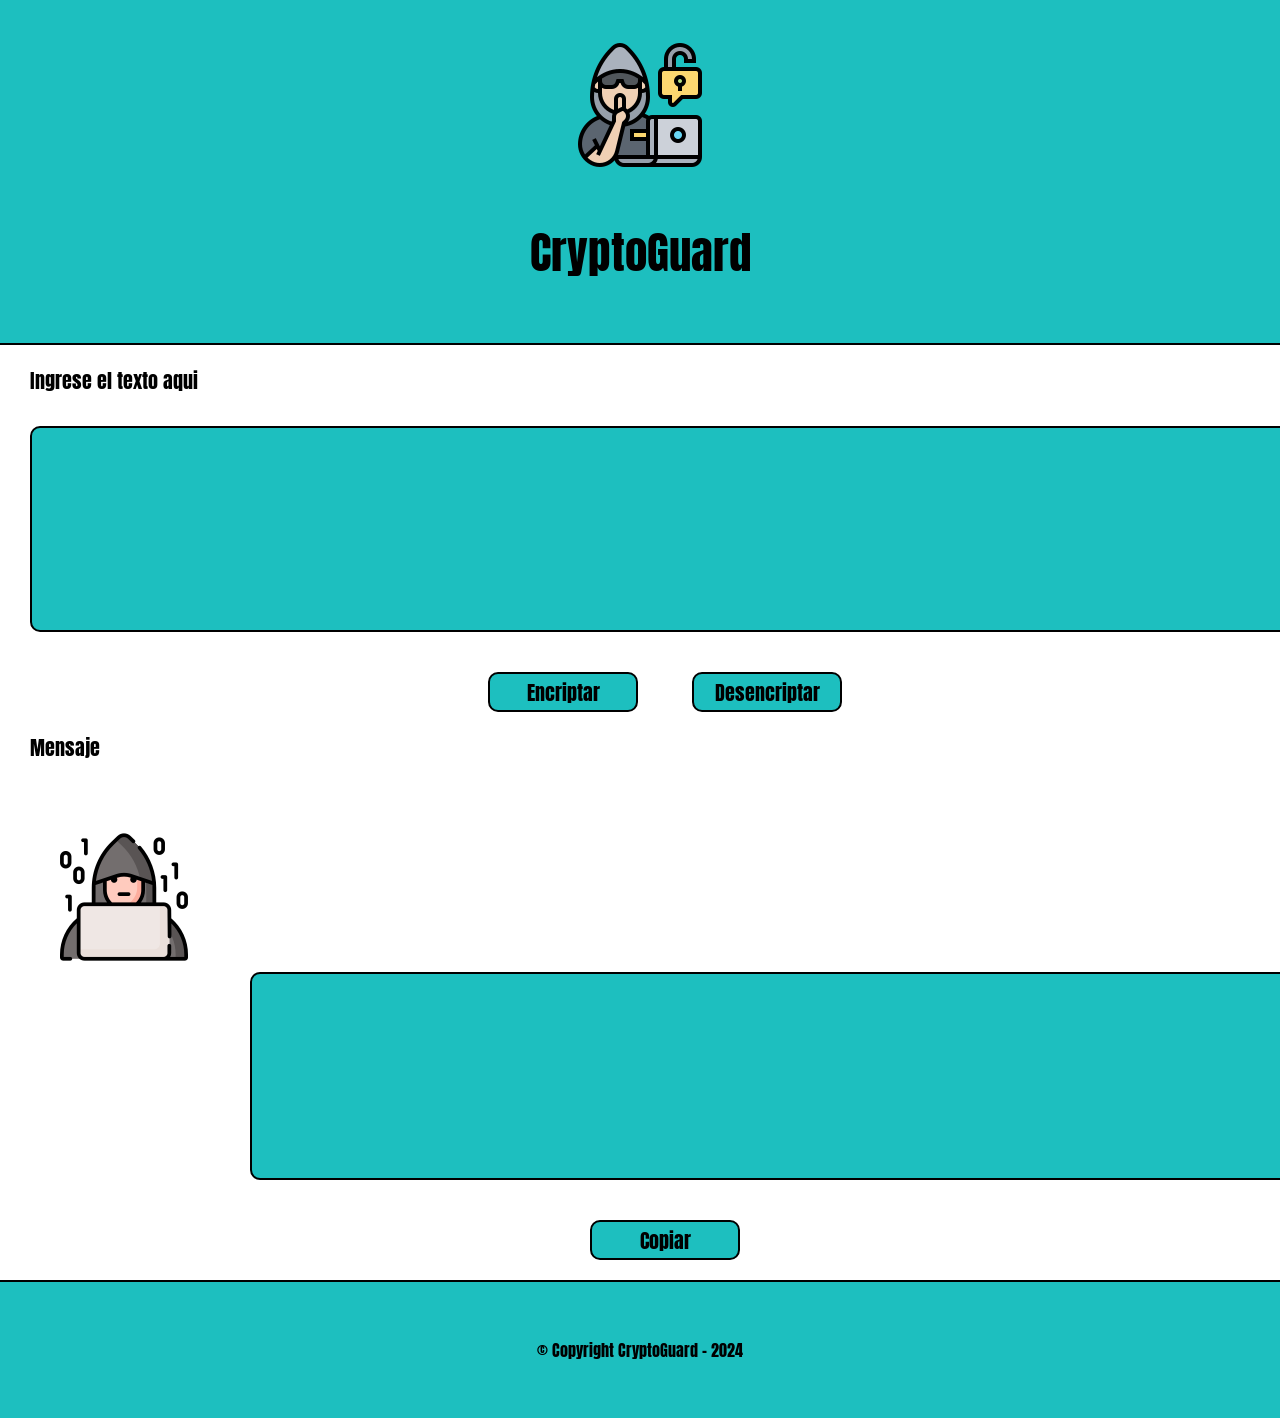
<file: index.html>
<!DOCTYPE html>
<html lang="es">
<head>
    <meta charset="UTF-8">
    <meta name="viewport" content="width=device-width, initial-scale=1.0">
    <title>CryptoGuard</title>   
    <link rel="stylesheet" href="home-style.css">
    <link rel="icon" href="img-Proyect/logo-pestaña-32px.png">

</head>
<body>
    <header>
        <div class="logo">
            <h1>
                <img src="img-Proyect/logo-128px.png">
            </h1>
        </div>
        <div class="titulo">
            <h2>
                CryptoGuard
            </h2>
        </div>
        
    </header>


    <main>
        <form>
            <label for="encrypted-Text">Ingrese el texto aqui</label>
            <input type="text" id="encrypted-Text" class="input-padron">
            <div id="mensajeError" style="color: red;"></div>
            
            <div class="btn-encriptador">
                <button type="button" id="encriptar-btn" onclick="encriptarTexto();" class="container-boton">Encriptar</button>
                <button type="button" id="desencriptador-btn" onclick="desencriptadorTexto();" class="container-boton">Desencriptar</button>
            </div>
        
            <div class="messege-encrypted">
                <label for="mensaje">Mensaje</label>
                <h1>
                    <img src="img-Proyect/img-campoEncrip-128px.png" alt="">
                </h1>
                <textarea cols="70" rows="10" id="mensaje" class="campo-mensaje">No se ha encontrado un texto aun</textarea>
            </div>
            <div class="btn-encriptador">
                <button type="button" id="btn-copiar" onclick="copiarTexto();" class="container-boton">Copiar</button>
            </div>

        </form>
    </main>

    <footer>
        <p class="copyright">&copy Copyright CryptoGuard - 2024</p>
    </footer>

    <script src="home-js.JS"></script>
</body>
</html>
</file>
<file: home-style.css>
@import url('https://fonts.googleapis.com/css2?family=Anta&family=Anton&display=swap');


body{
    margin: 0;
    background:white;
}

header{
    background: #1dbfbf;
    padding: 20px 0px;
    border-bottom-width: 2px;
    border-bottom-style: solid;
    border-bottom-color: black;
}

h1, h2 ,p, label, button, input, textarea, div {
    font-family: "Anton", sans-serif;
    font-weight: 400;
    font-style: normal;
}

.logo{
    text-align: center;
}

.titulo{
    font-size: 30px;
    text-align: center;
}


form label {
    display: block;
    font-size: 20px;
    margin: 20px 0 20px 30px
}

.input-padron{
    display: block;
    width: 1850px;
    height: 200px;
    margin: 30px 0 0 30px;
    background: #1dbfbf;  
    border: 2px solid #000000;
    border-radius: 10px;
    outline: none;
}

.container-boton{
    text-align: center;
    background: #1dbfbf;  
    border: 2px solid #000000;
    border-radius: 10px;
    font-size: 20px;
    width: 150px;
    height: 40px;
    text-decoration: none;
    margin: 40px 0 0 50px;
}

.btn-encriptador{
    text-align: center; 
}

.container-boton:hover{
    background: #125869;
    transform: scale(1.2);
}

.messege-encrypted h1{
    float: left;
    margin: 50px 0px 0 60px;
}

.campo-mensaje{
    display: block;
    width: 1630px;
    height: 200px;
    margin: 30px 0 0 250px;
    background: #1dbfbf;  
    border: 2px solid #000000;
    border-radius: 10px;
    outline: none;
}

footer{
    text-align: center;
    background: #1dbfbf;
    padding: 40px;
    margin: 20px 0 0 0 ;
    border-top: 2px solid black;
}

.copyright{
    color: black;
}

@media screen and (max-width:480px){
    h1{
        text-align: center;
    }

    .input-padron, .campo-mensaje{
        width: 350px;
        margin: 0 auto;
    }
}
</file>
